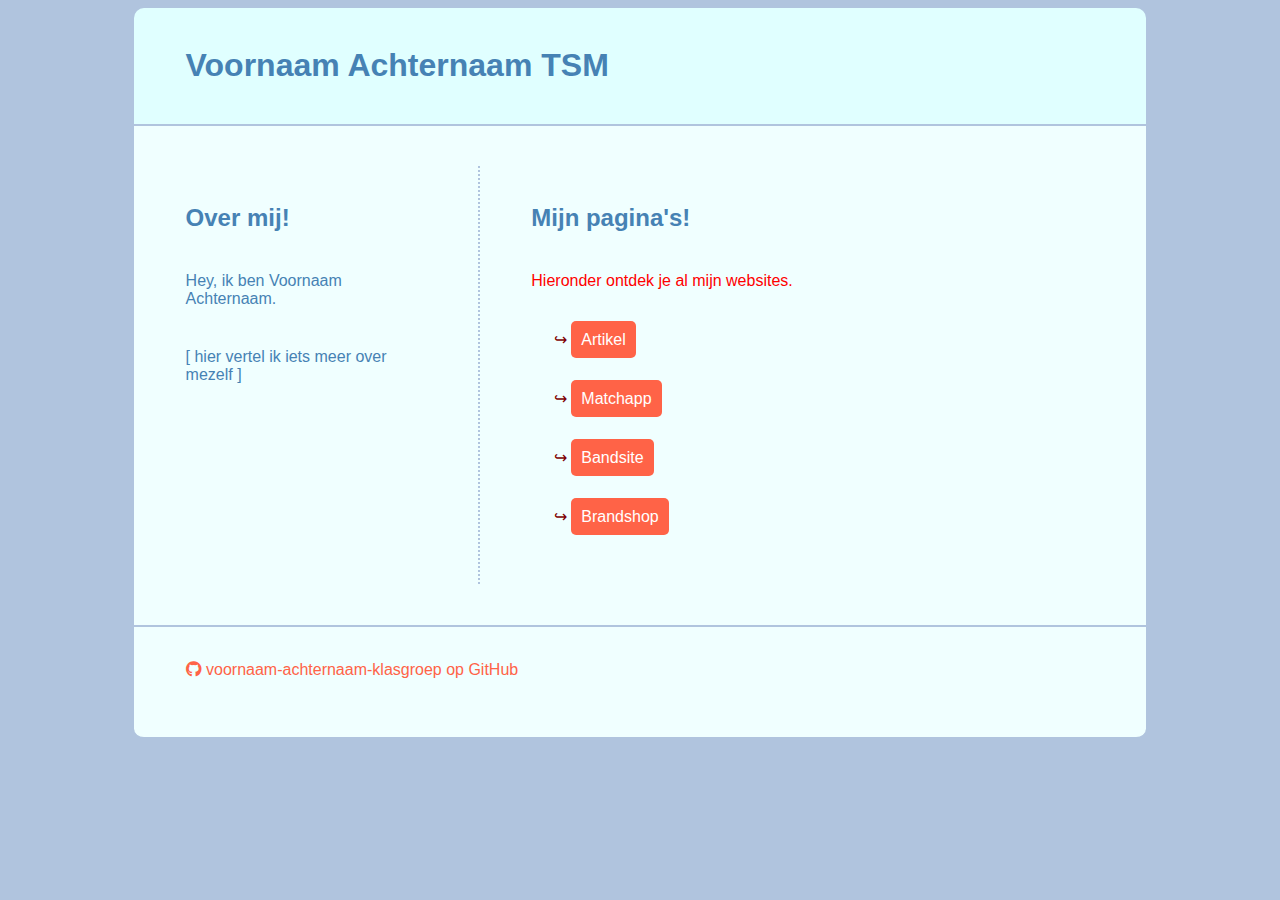
<file: index.html>
<!DOCTYPE html>
<html lang="en">

<head>
    <meta charset="UTF-8">
    <meta http-equiv="X-UA-Compatible" content="IE=edge">
    <meta name="viewport" content="width=device-width, initial-scale=1.0">
    <title>Voornaam Achternaam 5MMb</title>
    <link rel="stylesheet" href="style.css">
    <link rel="stylesheet" href="https://cdnjs.cloudflare.com/ajax/libs/font-awesome/6.2.1/css/all.min.css">
</head>

<body>
    <header>
        <h1>Voornaam Achternaam TSM</h1>
    </header>
    <main>
        <section id="flexbox">
            <div class="col left">
                <h2>Over mij!</h2>
                <p>Hey, ik ben Voornaam Achternaam. </p>
                <p>[ hier vertel ik iets meer over mezelf ] </p>
            </div>
            <div class="col right">
                <h2>Mijn pagina's!</h2>
                <p class="rood">Hieronder ontdek je al mijn websites.</p>
                <ul>
                    <li><a href="voornaam_acthernaam-artikel/" target="_blank">Artikel</a></li>
                    <li><a href="voornaam_achternaam-matchapp/" target="_blank">Matchapp</a></li>
                    <li><a href="bandsite/" target="_blank">Bandsite</a></li>
                    <li><a href="brandshop/" target="_blank">Brandshop</a></li>
                </ul>
            </div>
        </section>
    </main>
    <footer>
        <p><a href="https://voornaam-achternaam-klasgroep.github.io/Script/" target="_blank"><i class="fa-brands fa-github"></i> voornaam-achternaam-klasgroep op GitHub</a></p>
    </footer>
</body>

</html>
</file>
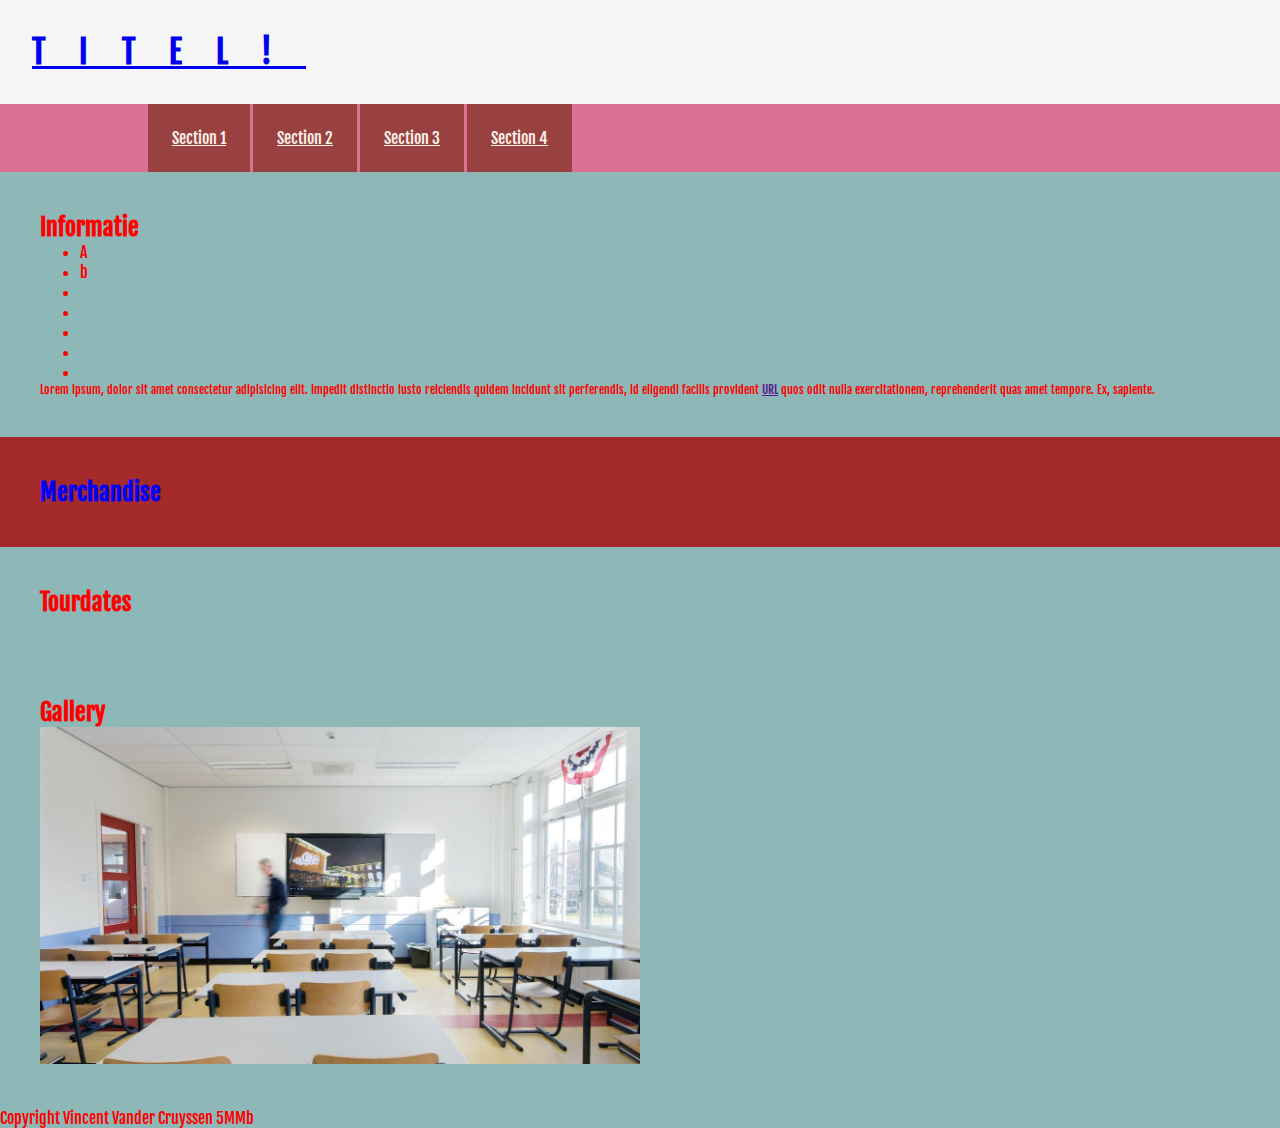
<file: bandsite/index.html>
<!DOCTYPE html>
<html lang="en">

<head>
    <meta charset="UTF-8">
    <meta http-equiv="X-UA-Compatible" content="IE=edge">
    <meta name="viewport" content="width=device-width, initial-scale=1.0">
    <title>Kraftwerk</title>
    <link rel="stylesheet" href="style.css">
</head>

<body>
    <header>
        <h1><a href="#">TITEL!</a></h1>
        <nav>
          <ul>
            <li><a href="#sect1">Section 1</a></li>
            <li><a href="#sect2">Section 2</a></li>
            <li><a href="#tour">Section 3</a></li>
            <li><a href="#sect4">Section 4</a></li>
          </ul>
        </nav>
      </header>
    <main>
        <section id="home">
            <h2>Informatie</h2>
            <ul>
                <li>A</li>
                <li>b</li>
                <li></li>
                <li></li>
                <li></li>
                <li></li>
                <li></li>
            </ul>
            <p>Lorem ipsum, dolor sit amet consectetur adipisicing elit. Impedit distinctio iusto reiciendis quidem incidunt sit perferendis, id eligendi facilis provident <a href="">URL</a> quos odit nulla exercitationem, reprehenderit quas amet tempore. Ex, sapiente.</p>
        </section>
        <section id="merch">
            <h2>Merchandise</h2>
        </section>
        <section id="tour">
            <h2>Tourdates</h2>
        </section>
        <section id="gallery">
            <h2>Gallery</h2>
            <img src="images/klaslokaal.jpg" alt="">
        </section>
    </main>
    <footer>
        <p>Copyright Vincent Vander Cruyssen 5MMb</p>
    </footer>
</body>

</html>
</file>
<file: style.css>
body {
    background-color: LightSteelBlue;
    color: SteelBlue;
    font-family: 'Lucida Sans', sans-serif;
}

h2, p, ul li {
    margin-bottom: 40px;
}

ul li {
    color: Maroon;
    list-style-type: '↪ ';
}

a {
    color: Tomato;
    text-decoration-line: none;
}

a:hover {
    color: DodgerBlue;
    text-decoration-line: underline;
}

header, main, footer {
    background-color: Azure;
    border-bottom: 2px solid LightSteelBlue;
    margin: 0 10%;
}

header, .col, footer {
    padding: 2vh 4vw;
    /* 4vw = 4% van u viewport width */
}

header {
    background-color: LightCyan;
    border-radius: 10px 10px 0 0;
}

main li a {
    background-color: Tomato;
    color: White;
    text-decoration-line: none;
    padding: 10px;
    border-radius: 5px;
}

main li a:hover {
    background-color: White;
    color: Tomato;
    text-decoration-line: underline;
}

#flexbox {
    display: flex;
    padding: 4% 0;
    /* margin: 4% 0; */
}

.col {
    /* background-color: Blue; */
}

.left {
    width: 30%;
}

.right {
    width: 70%;
    border-left: 2px dotted LightSteelBlue;
}

footer {
    border-radius: 0 0 10px 10px;
}

.rood {
    color: red;
}
</file>
<file: bandsite/style.css>
@import url('https://fonts.googleapis.com/css2?family=Teko:wght@400;500;600;700&display=swap');
@import url('https://fonts.googleapis.com/css2?family=Heebo:wght@100;200;300;400;500;600;700;800;900&display=swap');

@import url('https://fonts.googleapis.com/css2?family=Fjalla+One&display=swap');

* {
    margin: 0;
}

body {
    background-color: hsl(180, 23%, 64%);
    font-family: 'Fjalla One', sans-serif;
    color: red;
}

#section1 {

}

#section2 {
    
}

header {
    background-color: WhiteSmoke;
    background-image: url("https://source.unsplash.com/random/400x300/?white");
    background-size: cover;
    background-position: center;
}

header h1 {
    padding: 32px;
    letter-spacing: 2ch;
}

header nav {
    background-color: PaleVioletRed;
}

nav ul {
    width: 80%;
    margin: 0 auto;
}

nav li {
    display: inline-block;
    /* list items komen naast elkaar te staan */
}

nav a {
    display: block;
    /* anchor elementen kunnen zo grootte krijgen */
    background-color: hwb(0 25% 40%);
    color: Linen;
    padding: 24px;
}

nav a:hover {
    background-color: NavajoWhite;
    color: MidnightBlue;
}

section {
    padding: 40px;
}

#merch {
    background-color: brown;
    color: blue;
}

#home p {
    font-size: 12px;
    font-weight: 100;
}

img {
    width: 50%;
}
</file>
